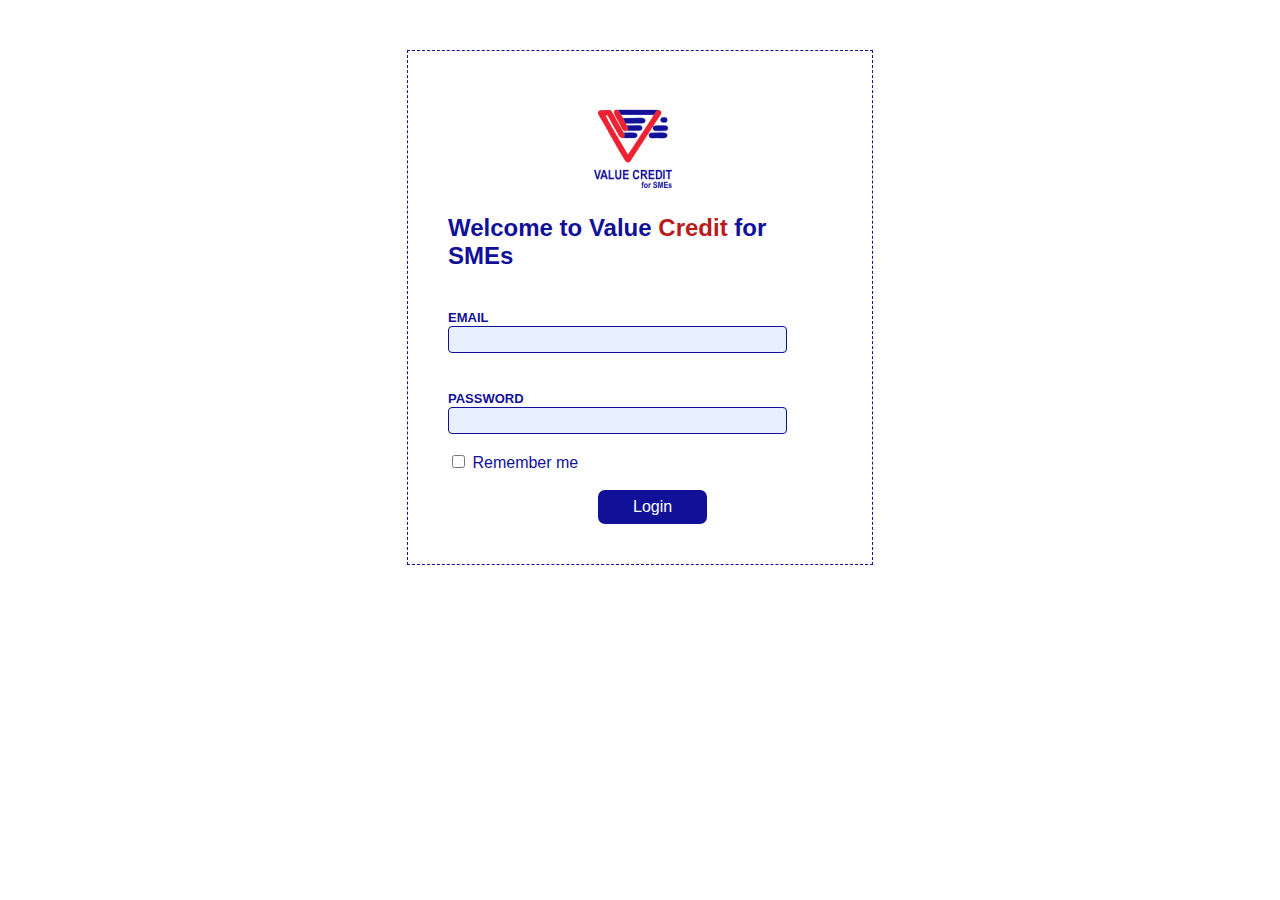
<file: index.html>
<!DOCTYPE html>
<html lang="en">
<head>
    <meta charset="UTF-8">
    <meta http-equiv="X-UA-Compatible" content="IE=edge">
    <meta name="viewport" content="width=device-width, initial-scale=1.0">
    <title>www.vales.com</title>
    <link rel="stylesheet" href="./css/style.css">
</head>
<body>
           <div class="frome">
            <div class="frame">
           <img src="./img'/Screenshot (13).png">
           <h2>Welcome to Value <span class="credit">Credit</span> for SMEs</h2><br>
         
           <label class="email" for="email"><strong>EMAIL</strong></label><br>
          <input type="text" class="email-1" name="email" required><br><br><br>
          <label class="password" for="password"><strong>PASSWORD</strong></label><br>
          <input type="password" class="password-1" name="password" required><br><br>
          <div class="flee">
          <input type="checkbox" class="check" required> Remember me<br><br>
         <button class="login"><a href="./landing.html">Login</a></button>
      </div>
        
    <script src="./js/index.js"></script>
     </body>
    </html>
</file>
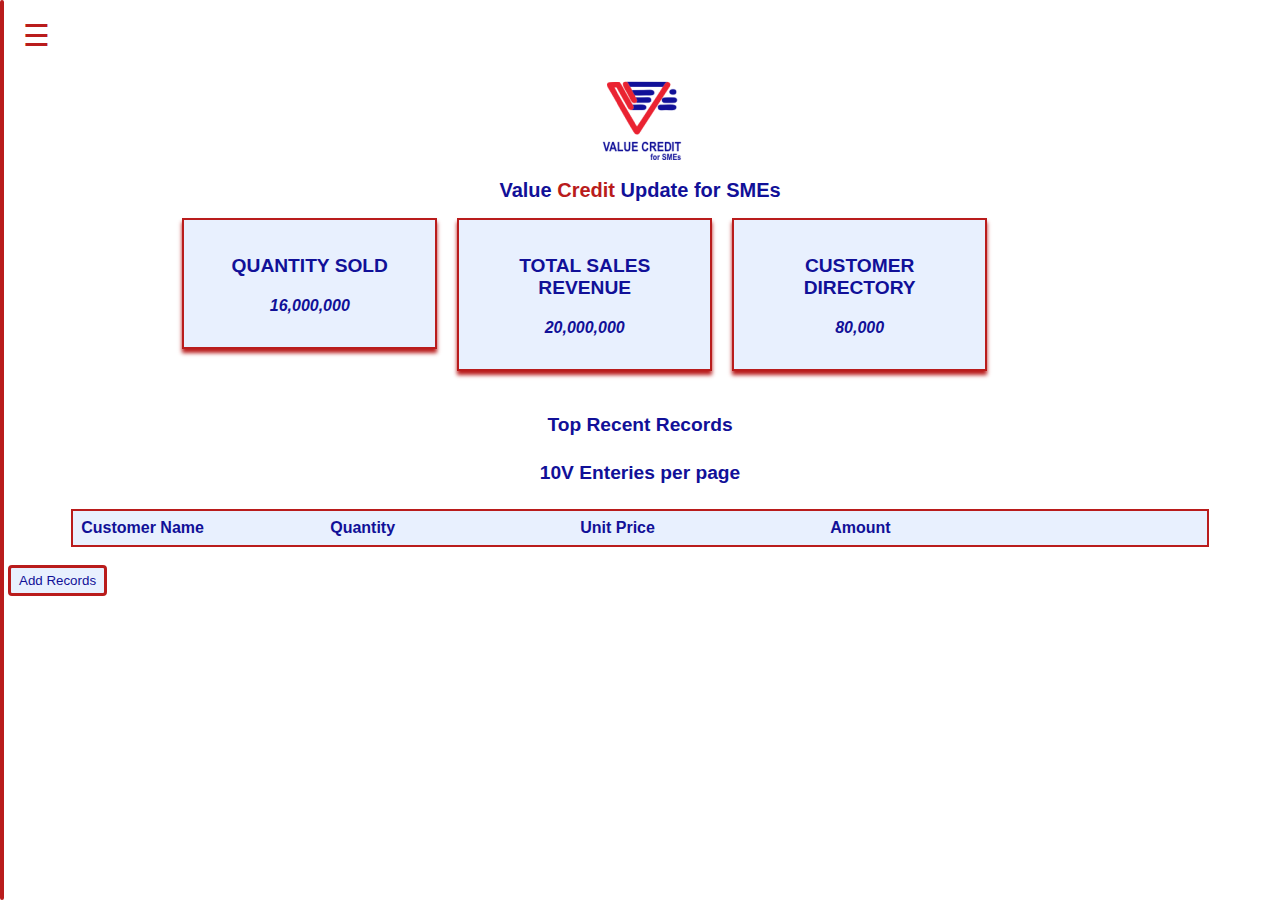
<file: landing.html>
<!DOCTYPE html>
<html lang="en">
  <head>
    <meta charset="UTF-8" />
    <meta http-equiv="X-UA-Compatible" content="IE=edge" />
    <meta name="viewport" content="width=device-width, initial-scale=1.0" />
    <title>www.valves.com</title>
    <link rel="stylesheet" href="./css/land.css" />
    <link
      rel="stylesheet"
      href="https://cdnjs.cloudflare.com/ajax/libs/font-awesome/4.7.0/css/font-awesome.min.css"
    />
  </head>
  <body>
    <div id="mySidepanel" class="sidepanel">
      <a href="javascript:void(0)" class="closebtn" onclick="closeNav()">×</a>
      <img class="img" src="./img'/Screenshot (13).png" /><br />
      <a class="admin" href="#"><strong>ADMIN</strong></a
      ><br />
      <a href="#"><i class="fa fa-address-book"></i> Dashboard</a>
      <a href="#"><i class="fa fa-book" aria-hidden="true"></i> Record</a>
      <a href="#"
        ><i class="fa fa-table" aria-hidden="true"></i> Modify Record</a
      >
      <a href="#"
        ><i class="fa fa-newspaper-o" aria-hidden="true"></i> Reports</a
      >
      <a href="#"
        ><i class="fa fa-user-plus" aria-hidden="true"></i> User Management</a
      >
      <a href="#"
        ><i class="fa fa-key" aria-hidden="true"></i> Reset Password</a
      >
      <a href="#"><i class="fa fa-sign-out"></i> Logout</a>
    </div>

    <button class="openbtn" onclick="openNav()">☰</button>
    <div class="header-1">
      <img class="header" src="./img'/Screenshot (13).png" />
    </div>
    <h2 class="daily">Value <span class="credit">Credit</span> Update for SMEs</h2>
    <div class="row">
      <div class="column">
        <div class="card">
          <h3>QUANTITY SOLD</h3>
          <p><strong>16,000,000</strong></p>
        </div>
      </div>

      <div class="column">
        <div class="card">
          <h3>TOTAL SALES REVENUE</h3>
          <p><strong>20,000,000</strong></p>
        </div>
      </div>

      <div class="column">
        <div class="card">
          <h3>CUSTOMER DIRECTORY</h3>
          <p><strong>80,000</strong></p>
        </div>
      </div>
    </div>
    <br/>

    <div class="frame">
      <div><h4>Top Recent Records</h4></div>
      <div><h4>10V Enteries per page</h4></div>
    </div>

    <div style="overflow-x: auto">
      <table id="employeeList">
        <colgroup>
          <col />
          <col class="it" />
          <col />
          <col class="it" />
        </colgroup>
        <tr class="blue">
          <th>Customer Name</th>
          <th>Quantity</th>
          <th>Unit Price</th>
          <th>Amount</th>
          <th colspan="2" class="edel"></th>
        </tr>
        <tbody class="work"></tbody>
      </table>
    </div>
    <br/>
    <button id="myBtn">Add Records</button>

    <!-- Trigger/Open The Modal -->

    <!-- The Modal -->
    <form onsubmit="event.preventDefault();" autocomplete="off" class="form">
      <div id="myModal" class="modal">
        <!-- Modal content -->
        <div class="modal-content">
          <div class="modal-header">
            <span class="close">&times;</span>
            <h5>Please kindly edit your details properly here</h5>
          </div>
          <div class="modal-body">
            <label for="email"><b>Customer Name</b></label>
            <input type="text" class="cusname" name="cusname" required />

            <label for="psw"><b>Quantity</b></label>
            <input type="number" class="quantity" name="quantity" required />

            <label for="psw-repeat"><b>Unit Price</b></label>
            <input type="number" class="unit" name="unit" required />

            <label for="psw-repeat"
              ><b>Amount</b>
              <input type="text" class="amount" name="amount" required />
            </label>
          </div>
          <div class="modal-footer">
            <button class="submit">Submit</button>
          </div>
        </div>
      </div>
    </form>
    <script src="./js/real.js"></script>
    <!--<script src="./js/land.js"></script>-->
  </body>
</html>
</file>
<file: css/style.css>
html {
    font-family: sans-serif;
}

body {
    background-color: white;
    margin: 0;
    padding: 0;
    height: 100px;
}

img {
    margin-left: 120px;
}

.frame {
    display:table;
     height:100%;
     margin: 0 auto;
     border: 1px #111098 dashed;
     padding: 40px;
     margin-top: 50px;
     width: 30%;

     
}

.credit {
    color: rgb(185, 28, 28);
}



h2 {
    color: #111098;
    font-family: sans-serif;
   
}

.email {
    font-size: small;
    /*color: grey;*/
    font-family: sans-serif;
    margin-right: 260px;
    color: #111098;
   
}

.password {
    font-size: small;
    color: #111098;
    font-family: sans-serif;
}

.email-1 {
    padding: 5px 80px;
    border-radius: 4px;
    outline: #111098;
  
}

input:focus {
    border: 1px solid rgb(185, 28, 28);
    background-color: white;
    color: black;
}

input {
    border: 1px solid #111098;
    background-color: #e8f0fe;
}

.password-1 {
    padding: 5px 80px;
    border-radius: 4px;
    outline: #111098
    
  
}

p {
    font-family: sans-serif;
    font-size: smaller;
}

button {
    background-color: #111098;
    margin-left: 150px;
    padding: 3px 30px;
    border: 5px solid #111098;
    border-radius: 7px;
    cursor: pointer;
    color: white;
    font-size: 1rem;
    text-decoration: none;
}

a {
    color: inherit;
    text-decoration: none;
}
.flee {
    color: #111098;
}






@media screen and (max-width: 600px) {
    h2 {
      font-size: 18px;  
    }
    input {
        padding: 0 auto;
    }
    .email-1 {
        padding: 5px 50px;
    }

    .password-1 {
        padding: 5px 50px;
    }
    .email {
        font-size: 12px;
    }

    .password {
        font-size: 12px;
    }
    .frame {
      border: none;
    }

    img {
          margin-left: 80px;
     }
   
     button {
           margin-left: 90px;
       }
 
}
</file>
<file: css/land.css>
.header-1 {
  display: flex;
  justify-content: center;
}
.daily {
  text-align: center;
  color: #111098;
}


a {
    font-family: sans-serif;
}

.sidepanel  {
    width: 0;
    position: fixed;
    z-index: 1;
    height: 100%;
    top: 0;
    left: 0;
    background-color: white;
    overflow-x: hidden;
    transition: 0.5s;
    padding-top: 60px;
    border: 2px solid rgb(185, 28, 28);
    border-radius: 10px;
  }
  
  .sidepanel a {
    padding: 8px 8px 8px 32px;
    text-decoration: none;
    font-size: 1.1rem;
    color: #111098;
    display: block;
    transition: 0.3s;
    line-height: 2rem;
  }

  .sidepanel a:hover {
      color: rgb(185, 28, 28);
  }
  
  
  .sidepanel .closebtn {
    position: absolute;
    top: 0;
    right: 25px;
    font-size: 30px;
    color: #111098;
  }

  
   .openbtn {
    font-size: 30px;
    cursor: pointer;
    background-color: white;
    color: rgb(185, 28, 28);
    padding: 10px 15px;
    border: none;
  }

 

  .img {
      padding-left: 40px;
    padding-bottom: 40px;
  }

  .admin {
      margin-right: 30px;
      background-color: #e8f0fe;

  }

  .credit {
    color: rgb(185, 28, 28);
  }

  i {
      margin-right: 15px;
  }

  * {
    box-sizing: border-box;
    font-family: sans-serif;
  }
  
  /* Float four columns side by side */
  .column {
    float: left;
    width: 25%;
    padding: 0 10px;
  }
  
  /* Remove extra left and right margins, due to padding */
  .row {
    margin: 0 -5px;
    margin-left: 13%;
    margin-right: auto;
  }
  
  /* Clear floats after the columns */
  .row:after {
    content: "";
    display: table;
    clear: both;
  }
  
  .card {
    width: 100%;
    margin-right: auto;
    margin-left: auto;
  }
  
  /* Style the counter cards */
  .card {
    box-shadow: 0 4px 4px 0 rgb(185, 28, 28);
    padding: 16px;
    text-align: center;
    background-color: #e8f0fe;
    cursor: pointer;
    border: 2px solid rgb(185, 28, 28) ;
  }
  .card:hover {
      background-color: #f1f1f1;
  }

  h2 {
      font-size: 20px;
  }
  h3 {
      color: #111098;
      font-size: 1.2rem;
  }

  p {
      font-style: oblique;
      font-size: 1rem;
      color: #111098;
  }

  .frame {
      width: 100%;
      text-align: center;
  }

  h4 {
      font-size: 1.2rem;
      color: #111098;
  }
  @media screen and (max-width: 600px) {
    .row {
      margin: 0 -5px;
      margin-left: 1%;
      margin-right: auto;
    }

    .openbtn {
      font-size: 25px;
    }
  }



  /* Responsive columns */
  @media screen and (max-width: 600px) {
    .column {
      width: 100%;
      display: block;
      margin-bottom: 20px;
    }

    

    h3 {
        font-size: 1.1rem;
    }

    th, td {
      font-size: small;
    }

    table {
      width: 100%;
    } 
  }

  * {
    font-family: sans-serif;
  }
  
  table {
    border-collapse: collapse;
    border-spacing: 0;
    width: 90%;
    border: 1px solid #ddd;
    margin-left: auto;
    margin-right: auto;
    border: 2px solid rgb(185, 28, 28) ;
  }
  
  th, td {
    text-align: left;
    padding: 8px;
    margin-left: 30px;
    color: #111098;
  }
  
  tr:nth-child(even){background-color: #e8f0fe}

  th {
      margin:5px 5px ;
  }
  colgroup {
    width: 250px;
  }
  

  .edit, .done {
    cursor: pointer;
  }


  /* MODAL*/
  #myBtn {
    padding: 5px 8px;
    background-color: #e8f0fe;
    color: #111098;
    border: 3px solid rgb(185, 28, 28);
    cursor: pointer;
    border-radius: 4px;
  }

  .modal {
    display: none; /* Hidden by default */
    position: fixed; /* Stay in place */
    z-index: 1; /* Sit on top */
    padding-top: 100px; /* Location of the box */
    left: 0;
    top: 0;
    width: 100%; /* Full width */
    height: 100%; /* Full height */
    overflow: auto; /* Enable scroll if needed */
    background-color: rgb(0,0,0); /* Fallback color */
    background-color: rgba(0,0,0,0.4); /* Black w/ opacity */
  }
  
  /* Modal Content */
  .modal-content {
    position: relative;
    background-color: #fefefe;
    margin: auto;
    padding: 0;
    border: 1px solid #888;
    width: 80%;
    box-shadow: 0 4px 8px 0 rgba(0,0,0,0.2),0 6px 20px 0 rgba(0,0,0,0.19);
    -webkit-animation-name: animatetop;
    -webkit-animation-duration: 0.4s;
    animation-name: animatetop;
    animation-duration: 0.4s
  }
  
  /* Add Animation */
  @-webkit-keyframes animatetop {
    from {top:-300px; opacity:0} 
    to {top:0; opacity:1}
  }
  
  @keyframes animatetop {
    from {top:-300px; opacity:0}
    to {top:0; opacity:1}
  }
  
  /* The Close Button */
  .close {
    color: #111098;
    float: right;
    font-size: 28px;
    font-weight: bold;
  }
  
  .close:hover,
  .close:focus {
    color: #000;
    text-decoration: none;
    cursor: pointer;
  }
  
  .modal-header {
    padding: 2px 16px;
    background-color: #e8f0fe;
    color: #111098;
    border: 1px solid rgb(185, 28, 28);
  }
  
  .modal-body {
    padding: 2px 16px;
    border: 1px solid rgb(185, 28, 28);
    color: #111098;
  }
  
  .modal-footer {
    padding: 2px 16px;
    background-color:#e8f0fe;
    color: #111098;
    border:   1px solid rgb(185, 28, 28);
  }
  .submit {
    padding: 8px 8px;
    background-color: #e8f0fe;
    color: #111098;
    cursor: pointer;
    border: none;
    font-size: medium;
  }



  * {box-sizing: border-box}

/* Full-width input fields */
  input[type=text], input[type=number] {
  width: 100%;
  padding: 15px;
  margin: 5px 0 22px 0;
  display: inline-block;
  border:none;
  background: #e8f0fe;
  color: #111098;
}

 input[type=text]:focus, input[type=number]:focus {
  background-color: white;
  outline: none;
}

.del {
  background-color: #e8f0fe;
 color: #111098;
 border: 3px solid rgb(185, 28, 28);
 cursor: pointer;
 border-radius: 4px;
}
 .edi {
   background-color: #e8f0fe;
   color: #111098;
   border: 3px solid #111098;
   cursor: pointer;
   border-radius: 4px;
 }


 .blue {
  background-color: #e8f0fe;
}
</file>
